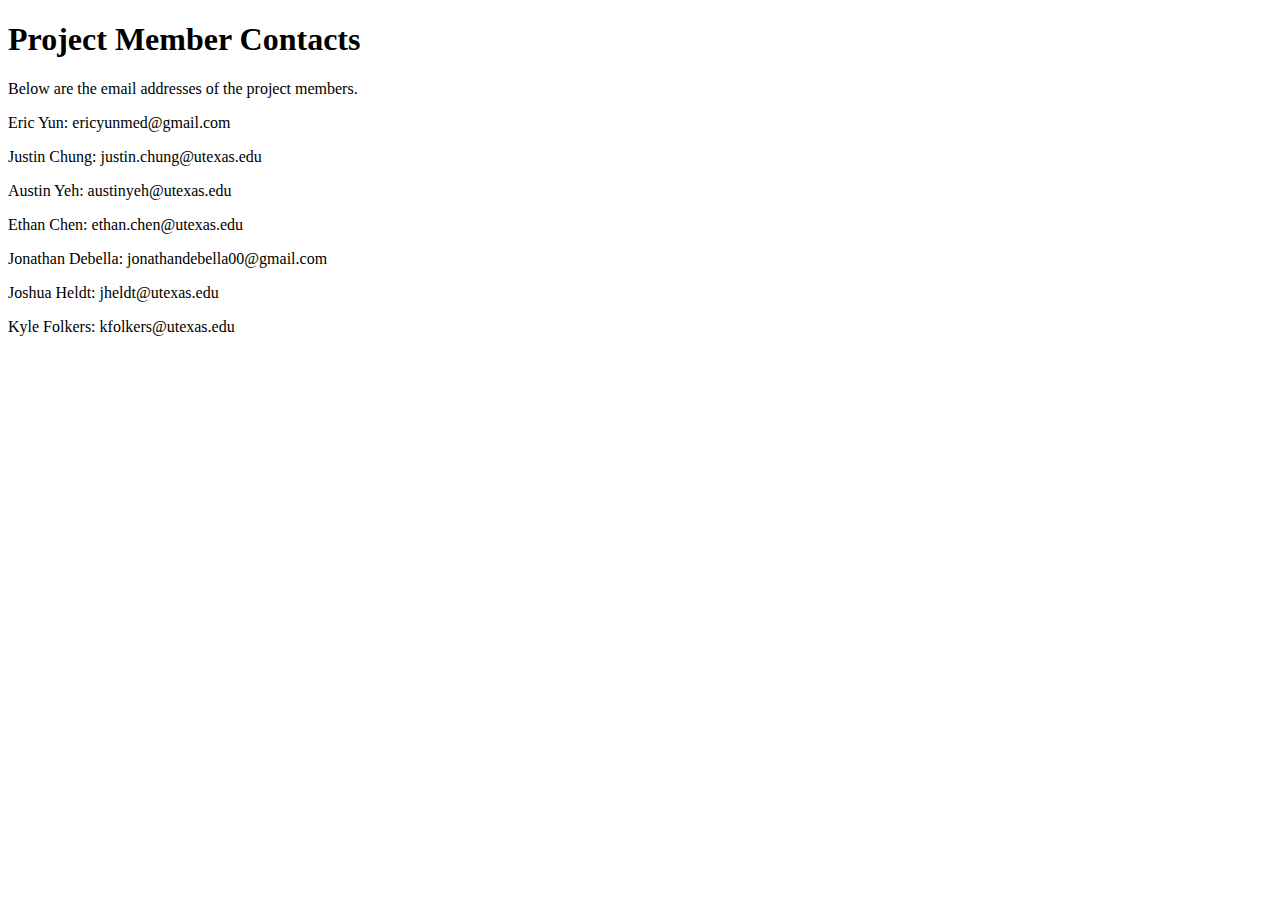
<file: Webpage/contacts.html>
<!DOCTYPE html>
<html>
  <head>
    <meta charset="utf-8">
    <title>Contact Page</title>
  </head>

  <body>
    <h1>Project Member Contacts</h1>

    <p>Below are the email addresses of the project members.</p>

    <p>Eric Yun: ericyunmed@gmail.com</p>
    <p>Justin Chung: justin.chung@utexas.edu</p>
    <p>Austin Yeh: austinyeh@utexas.edu</p>
    <p>Ethan Chen: ethan.chen@utexas.edu</p>
    <p>Jonathan Debella: jonathandebella00@gmail.com</p>
    <p>Joshua Heldt: jheldt@utexas.edu</p>
    <p>Kyle Folkers: kfolkers@utexas.edu</p>

    <h2 id="Mailing_address"></h2>
  </body>
</html>
</file>
